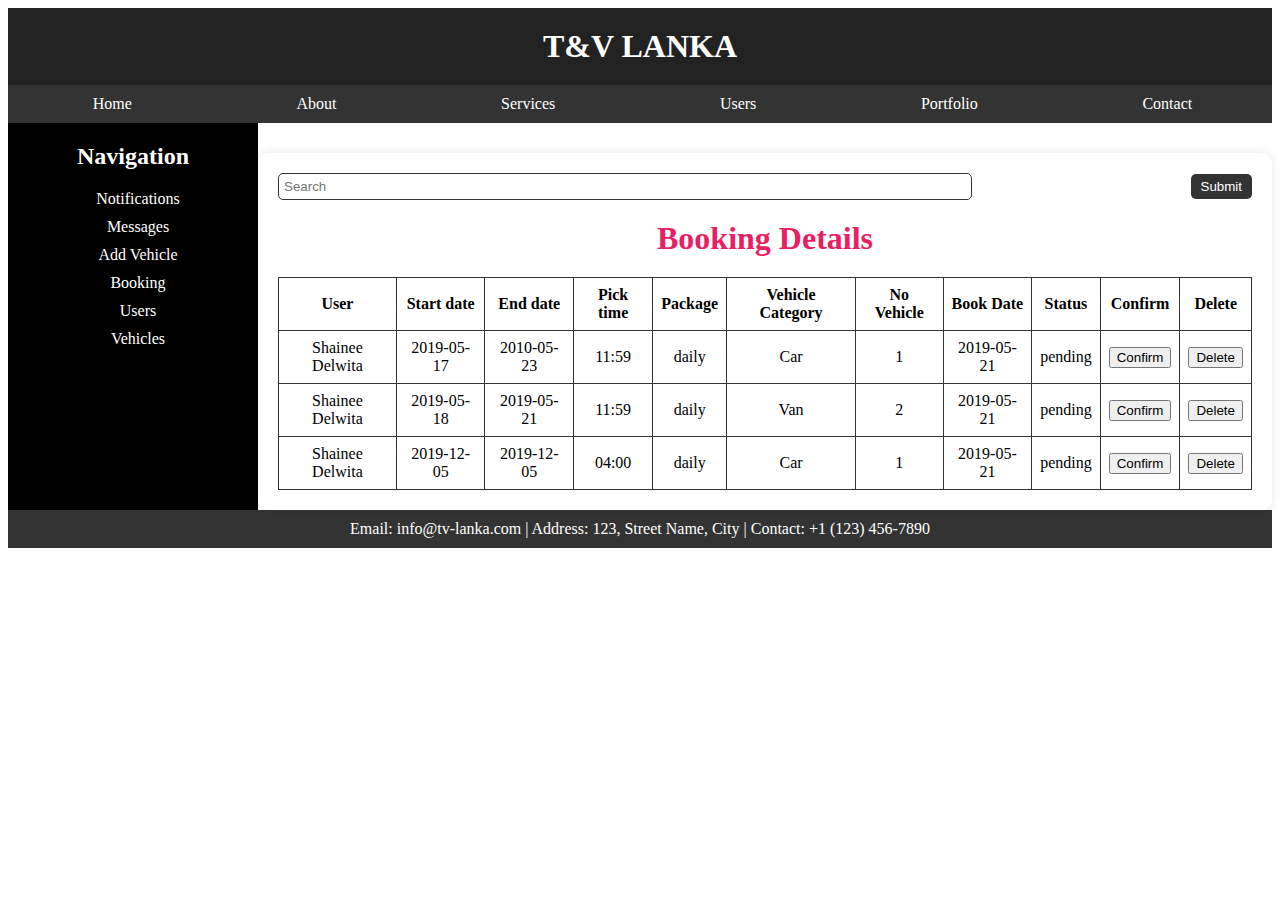
<file: index.html>
<!DOCTYPE html>
<html>
<head>
    <meta charset="UTF-8">
    <meta name="viewport" content="width=device-width, initial-scale=1.0">
    <title>T&V LANKA</title>
    <link rel="stylesheet" type="text/css" href="styles.css">
    <link rel="stylesheet" href="https://cdnjs.cloudflare.com/ajax/libs/font-awesome/6.2.1/css/all.min.css" integrity="sha384-QYIZto+st3yW+o8+5OHfT6S482Zsvz2WfOzpFSXMF9zqeLcFV0/wlZpMtyFcZALm" crossorigin="anonymous">
</head>
<body>
    <header>
        <h1>T&V LANKA</h1>
    </header>

    <div class="container">
        <div class="navigation">
            <a href="#"><i class="fas fa-home"></i> Home</a>
            <a href="#"><i class="fas fa-info-circle"></i> About</a>
            <a href="#"><i class="fas fa-cogs"></i> Services</a>
            <a href="#"><i class="fas fa-users"></i> Users</a>
            <a href="#"><i class="fas fa-images"></i> Portfolio</a>
            <a href="#"><i class="fas fa-envelope"></i> Contact</a>
        </div>

        <div class="content">
            <div class="left-navigation">
                <h2>Navigation</h2>
                <ul>
                    <li><a href="#"><i class="fas fa-bell"></i> Notifications</a></li>
                    <li><a href="#"><i class="fas fa-envelope"></i> Messages</a></li>
                    <li><a href="#"><i class="fas fa-plus-circle"></i> Add Vehicle</a></li>
                    <li><a href="#"><i class="fas fa-calendar-plus"></i> Booking</a></li>
                    <li><a href="#"><i class="fas fa-users"></i> Users</a></li>
                    <li><a href="#"><i class="fas fa-car"></i> Vehicles</a></li>
                </ul>
            </div>

            <div class="table-container">
                <form>
                    <input type="text" placeholder="Search">
                    <button>Submit</button>
                </form>

                <h2 class="animated-name">Booking Details </h2>

                <table>
                    <tr>
                        <th>User</th>
                        <th>Start date</th>
                        <th>End date</th>
                        <th>Pick time</th>
                        <th>Package</th>
                        <th>Vehicle Category</th>
                        <th>No Vehicle</th>
                        <th>Book Date</th>
                        <th>Status</th>
                        <th>Confirm</th>
                        <th>Delete</th>
                    </tr>
                    <tr>
                        <td>Shainee Delwita</td>
                        <td>2019-05-17</td>
                        <td>2010-05-23</td>
                        <td>11:59</td>
                        <td>daily</td>
                        <td>Car</td>
                        <td>1</td>
                        <td>2019-05-21</td>
                        <td>pending</td>
                        <td><input type="button" value="Confirm"></td>
                        <td><input type="button" value="Delete"></td>
                    </tr>
                    <tr>
                        <td>Shainee Delwita</td>
                        <td>2019-05-18</td>
                        <td>2019-05-21</td>
                        <td>11:59</td>
                        <td>daily</td>
                        <td>Van</td>
                        <td>2</td>
                        <td>2019-05-21</td>
                        <td>pending</td>
                        <td><input type="button" value="Confirm"></td>
                        <td><input type="button" value="Delete"></td>
                    </tr>
                    <tr>
                        <td>Shainee Delwita</td>
                        <td>2019-12-05</td>
                        <td>2019-12-05</td>
                        <td>04:00</td>
                        <td>daily</td>
                        <td>Car</td>
                        <td>1</td>
                        <td>2019-05-21</td>
                        <td>pending</td>
                        <td><input type="button" value="Confirm"></td>
                        <td><input type="button" value="Delete"></td>
                    </tr>
                </table>
            </div>
        </div>
    </div>

    <footer>
        <p>Email: info@tv-lanka.com | Address: 123, Street Name, City | Contact: +1 (123) 456-7890</p>
    </footer>
</body>
</html>
</file>
<file: styles.css>
header {
    background: #222;
    color: #fff;
    text-align: center;
    padding: 20px;
}

header h1 {
    margin: 0;
}

.container {
    display: flex;
    flex-direction: column;
}

.navigation {
    background: #333;
    color: #fff;
    display: flex;
    justify-content: space-around;
    align-items: center;
    padding: 10px 0;
}

.navigation a {
    text-decoration: none;
    color: #fff;
    margin: 0 10px;
}

.navigation a i {
    margin-right: 5px;
}

.content {
    display: flex;
}

.left-navigation {
    background: #000;
    color: #fff;
    padding: 20px 0;
    width: 250px;
    text-align: center;
}

.left-navigation h2 {
    margin: 0;
}

ul {
    list-style: none;
    padding: 0;
    margin: 20px 0;
}

ul li {
    text-align: center;
    margin-bottom: 10px;
}

ul li a {
    text-decoration: none;
    display: block;
    color: #fff;
    transition: all 0.3s;
}

ul li a i {
    margin-right: 10px;
}

ul li a:hover {
    background: #444;
    padding: 5px 10px;
}

.table-container {
    flex: 1;
    background: #fff;
    border-radius: 10px;
    box-shadow: 0 0 10px rgba(0, 0, 0, 0.1);
    margin-top: 30px;
    padding: 20px;
}

.table-container form {
    display: flex;
    justify-content: space-between;
    align-items: center;
    margin-bottom: 20px;
}

.table-container input[type="text"] {
    width: 70%;
    padding: 5px;
    border: 1px solid #333;
    border-radius: 5px;
}

.table-container button {
    padding: 5px 10px;
    background: #333;
    color: #fff;
    border: none;
    border-radius: 5px;
    cursor: pointer;
}

h2.animated-name {
    font-size: 32px;
    text-align: center;
    margin: 20px 0;
    color: #e91e63;
}

table {
    width: 100%;
    border-collapse: collapse;
    border: 1px solid #333;
}

table th, table td {
    border: 1px solid #333;
    padding: 8px;
    text-align: center;
}

table tr:hover {
    background-color: #444;
    color: #fff;
}

footer {
    background: #333;
    color: #fff;
    text-align: center;
    padding: 10px 0;
}

footer p {
    margin: 0;
}
</file>
